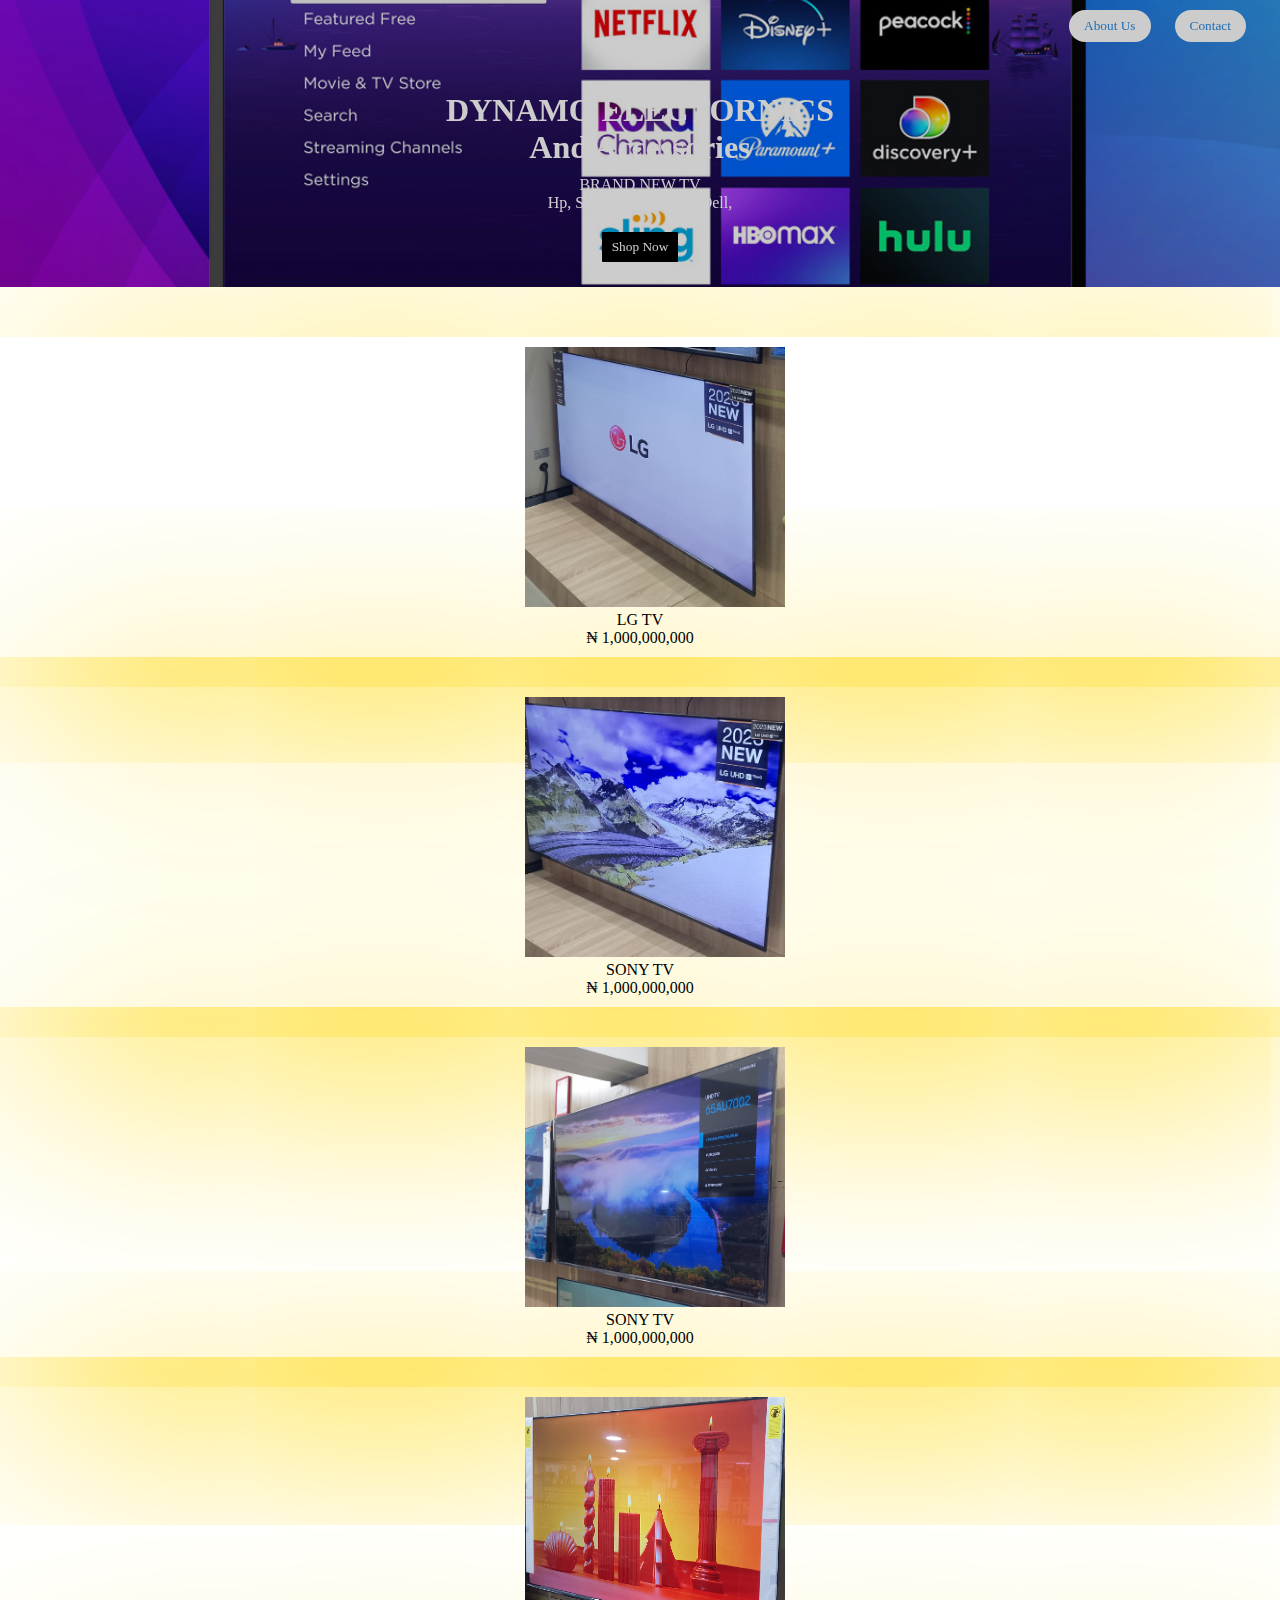
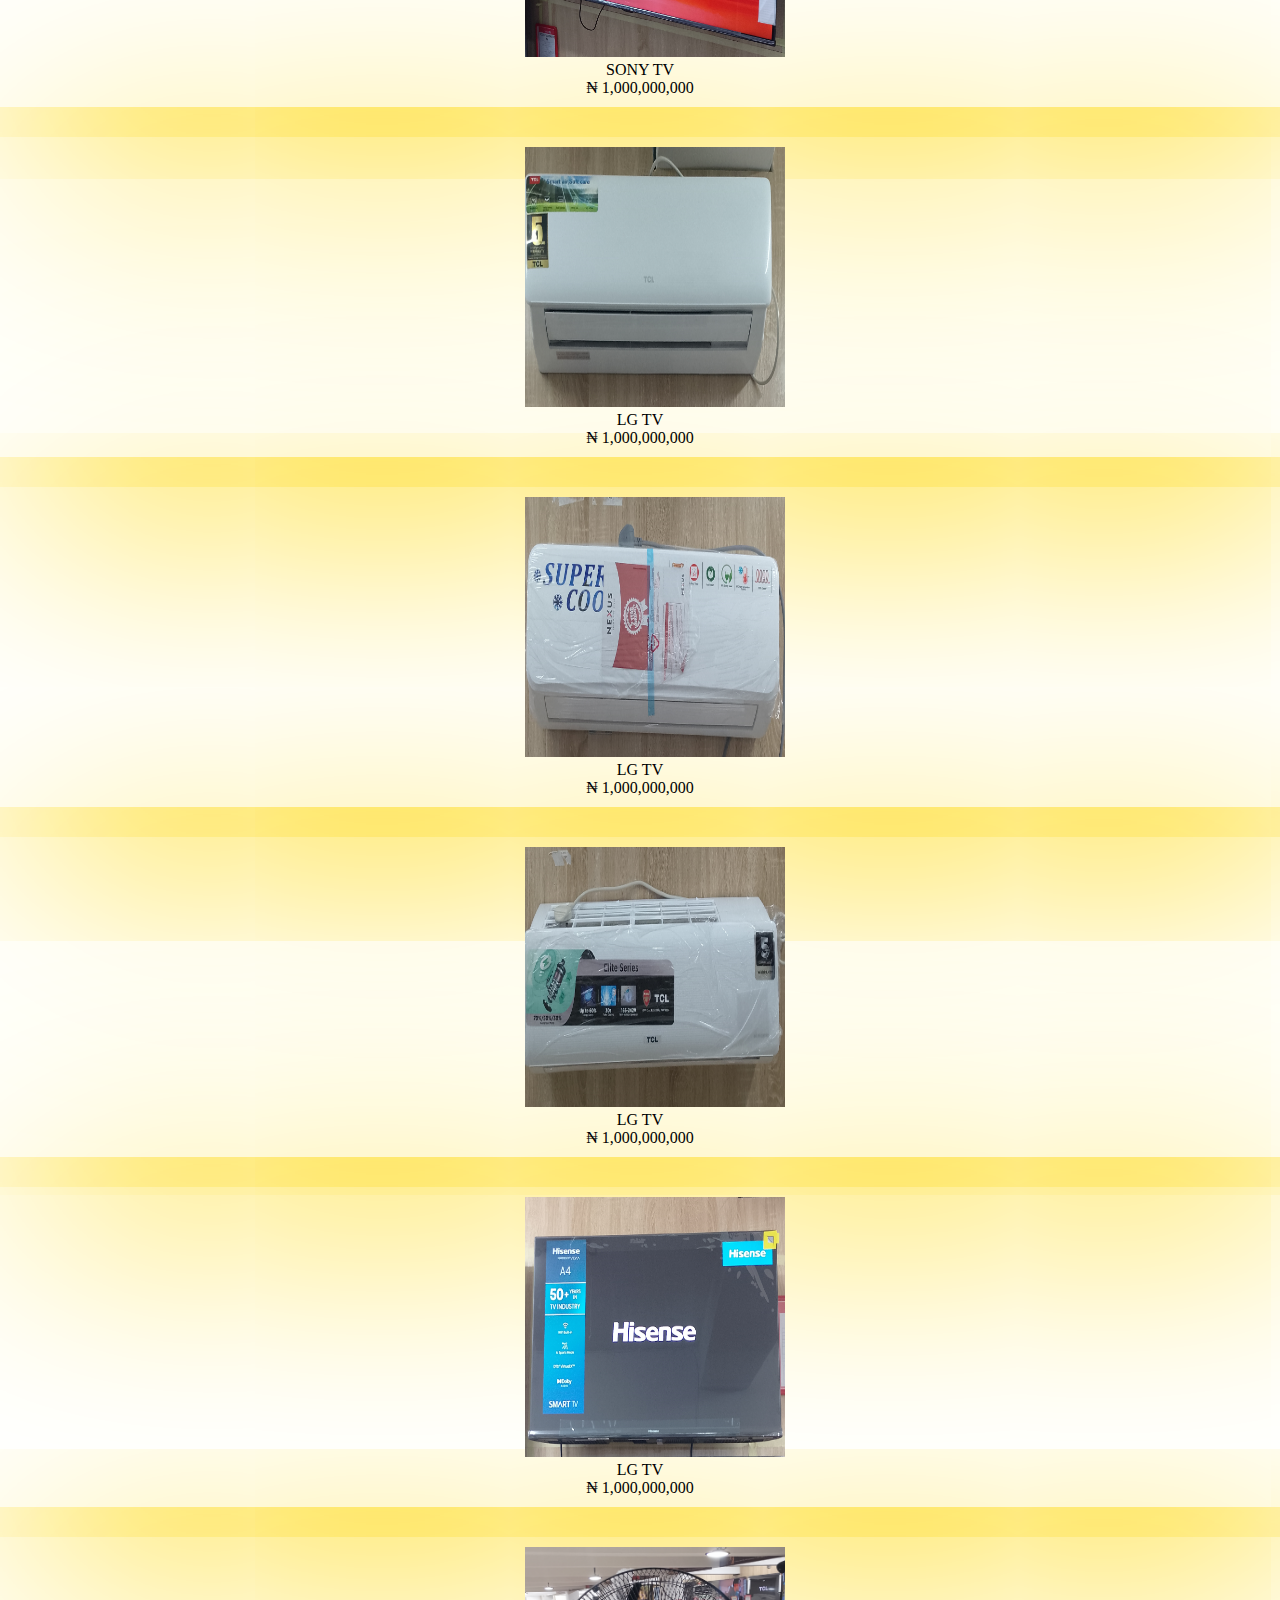
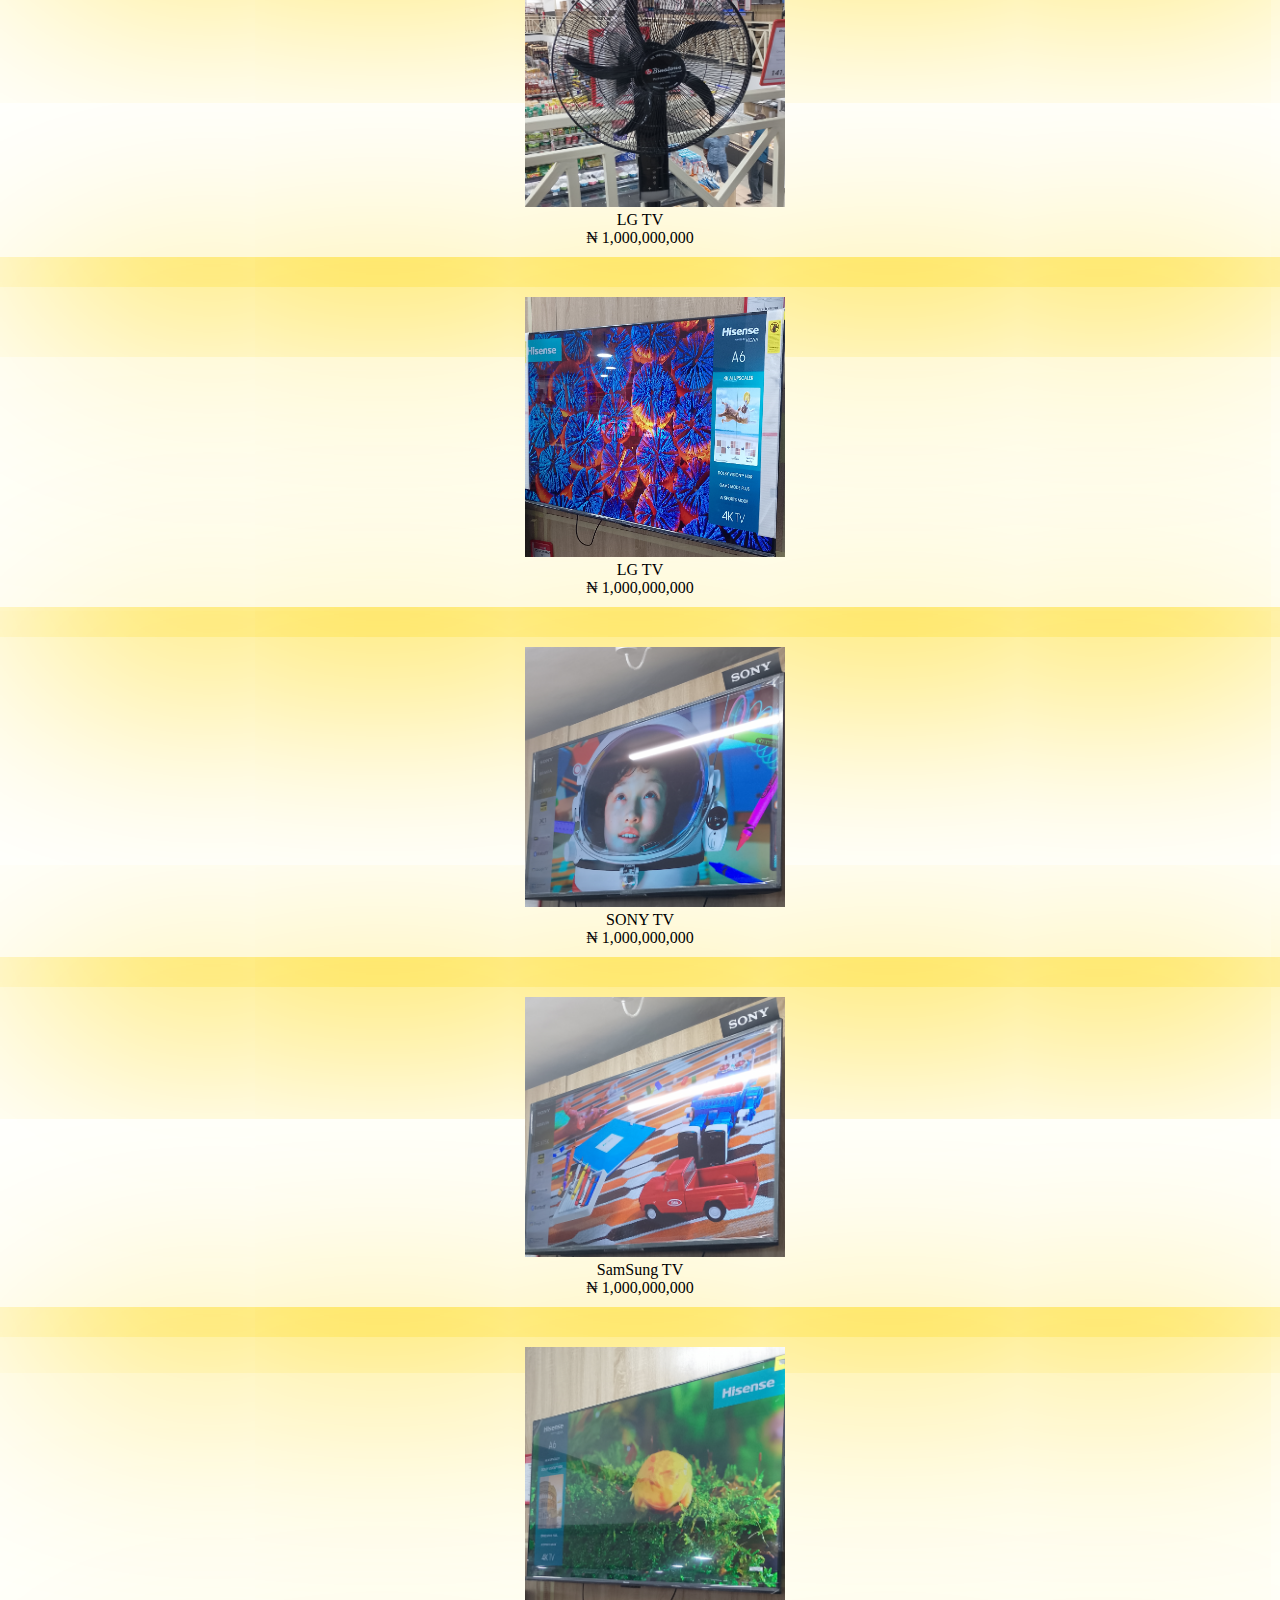
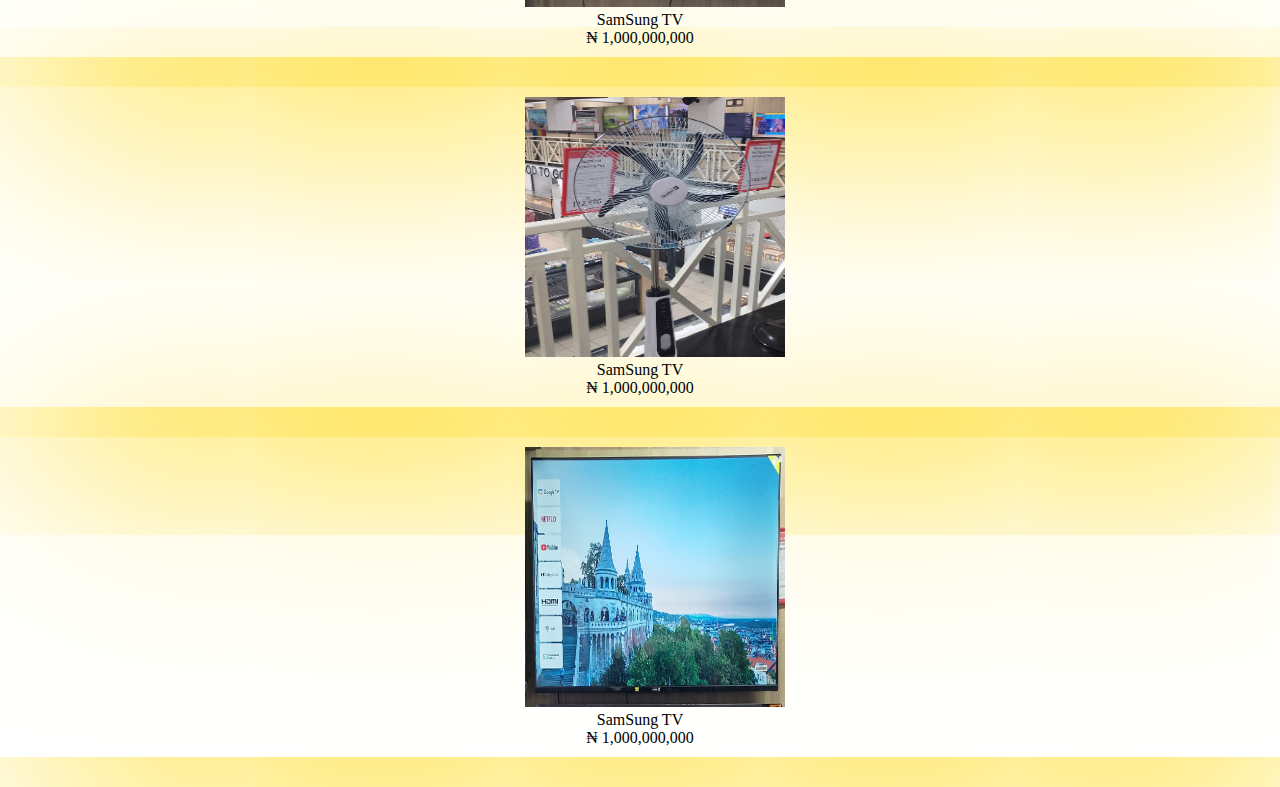
<file: index.html>
<!DOCTYPE html>
<html lang="en">
  <head>
    <meta charset="UTF-8" />
    <meta name="viewport" content="width=device-width, initial-scale=1.0" />
    <title>Document</title>
    <link rel="stylesheet" href="styles.css" />
  </head>
  <body>
    <div class="navbar">
      <ul>
        <li>
          <a href="https://wa.link/yaqaa3"><button>About Us</button></a>
        </li>
        <li>
          <a href="https://wa.link/yaqaa3"><button>Contact</button></a>
        </li>
        <li>
          <a href="#"></a>
        </li>
      </ul>
      <div class="center">
        <h1>
          DYNAMO ELECTORNICS<br />
          And Accessories
        </h1>
        <p>
        BRAND NEW TV <br />Hp, Samsung, Iphones, Dell, 
        </p>
        <button>Shop Now</button>

      </div>
    </div>

    <div class="price">
      <figure>
        <img src="./newimages/IMG_103709_21424.jpeg" alt="" width="260px" height="260px" />
        <figcaption>LG TV <br />&#8358 1,000,000,000</figcaption>
      </figure>
      
    </div>


    <div class="price">
      <figure>
        <img src="./newimages/IMG_103724_21424.jpeg" alt="" width="260px" height="260px" />
        <figcaption>SONY TV <br />&#8358 1,000,000,000</figcaption>
      </figure>
      
      
    </div>


    <div class="price">
      <figure>
        <img src="./newimages/IMG_103742_21424.jpeg" alt="" width="260px" height="260px" />
        <figcaption>SONY TV <br />&#8358 1,000,000,000</figcaption>
      </figure>

    </div>


    <div class="price">
      <figure>
        <img src="./newimages/IMG_103813_21424.jpeg" alt="" width="260px" height="260px" />
        <figcaption>SONY TV <br />&#8358 1,000,000,000</figcaption>
      </figure>

    </div>


    <div class="price">
      <figure>
        <img src="./newimages/IMG_103842_21424.jpeg" alt="" width="260px" height="260px" />
        <figcaption>LG TV <br />&#8358 1,000,000,000</figcaption>
      </figure>
  
    </div>
    
    <div class="price">
      <figure>
        <img src="./newimages/IMG_103859_21424.jpeg" alt="" width="260px" height="260px" />
        <figcaption>LG TV <br />&#8358 1,000,000,000</figcaption>
      </figure>
  
    </div>
    <div class="price">
      <figure>
        <img src="./newimages/IMG_103923_21424.jpeg" alt="" width="260px" height="260px" />
        <figcaption>LG TV <br />&#8358 1,000,000,000</figcaption>
      </figure>
  
    </div>
    <div class="price">
      <figure>
        <img src="./newimages/IMG_103943_21424.jpeg" alt="" width="260px" height="260px" />
        <figcaption>LG TV <br />&#8358 1,000,000,000</figcaption>
      </figure>
  
    </div>
    <div class="price">
      <figure>
        <img src="./newimages/IMG_104027_21424.jpeg" alt="" width="260px" height="260px" />
        <figcaption> LG TV<br />&#8358 1,000,000,000</figcaption>
      </figure>
  
    </div>
    <div class="price">
      <figure>
        <img src="./newimages/IMG_104310_21424.jpeg" alt="" width="260px" height="260px" />
        <figcaption>LG TV <br />&#8358 1,000,000,000</figcaption>
      </figure>
  
    </div>
    <div class="price">
      <figure>
        <img src="./newimages/IMG_104356_21424.jpeg" alt="" width="260px" height="260px" />
        <figcaption>SONY TV <br />&#8358 1,000,000,000</figcaption>
      </figure>
  
    </div>
    <div class="price">
      <figure>
        <img src="./newimages/IMG_104415_21424.jpeg" alt="" width="260px" height="260px" />
        <figcaption>SamSung TV <br />&#8358 1,000,000,000</figcaption>
      </figure>
  
    </div>
    <div class="price">
      <figure>
        <img src="./newimages/IMG_104438_21424.jpeg" alt="" width="260px" height="260px" />
        <figcaption>SamSung TV <br />&#8358 1,000,000,000</figcaption>
      </figure>
  
    </div>
    <div class="price">
      <figure>
        <img src="./newimages/IMG_111959_21424.jpeg" alt="" width="260px" height="260px" />
        <figcaption>SamSung TV <br />&#8358 1,000,000,000</figcaption>
      </figure>
  
    </div>
    <div class="price">
      <figure>
        <img src="./newimages/IMG_112042_21424.jpeg" alt="" width="260px" height="260px"  />
        <figcaption>SamSung TV <br />&#8358 1,000,000,000</figcaption>
      </figure>
  
    </div>

    
  </body>
</html>
</file>
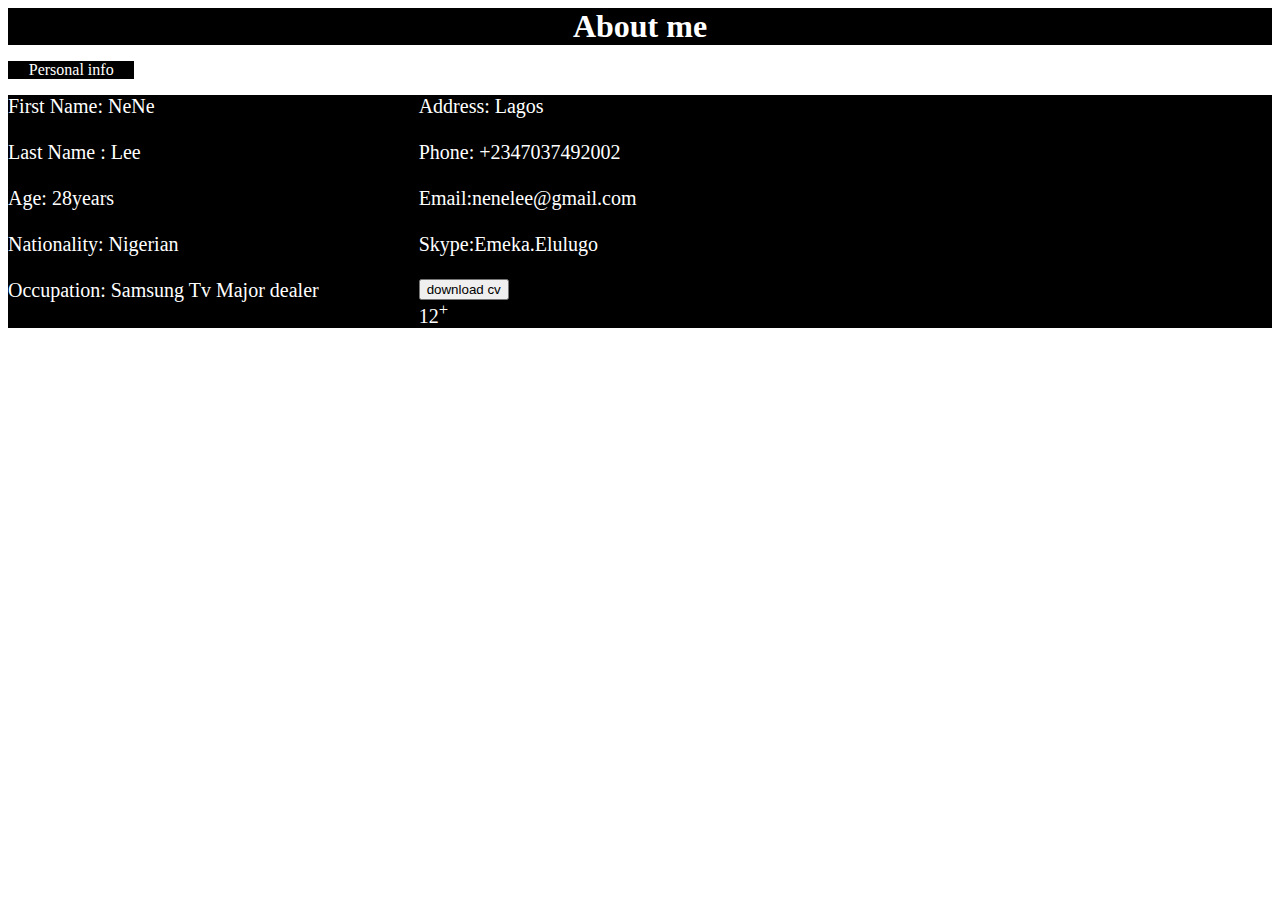
<file: aboutme.html>
</html><!DOCTYPE html>
<html lang="en">
<head>
    <meta charset="UTF-8">
    <meta http-equiv="X-UA-Compatible" content="IE=edge">
    <meta name="viewport" content="width=device-width, initial-scale=1.0">
    <title>Document</title>
    <style>
        h1{
            background-color: black;
            color: white;
            text-align: center;
            margin: 0%;
            padding: 0%;

        }
        .container{
            background-color: black;
            color: white;
            display: flex;
            font-size: 20px;
            
        }
        .xy2{
            margin-left: 100px;
        }
        p{
            text-align: center;
            background-color: black;
            color: white;
            margin-right: 90%;
        }
        .xy3 input{
            
        }

    </style>

</head>
<body>
   <h1>About me</h1> 
   <p>Personal info</p>
   <div class="container">
    <div class="xy1">
        First Name: NeNe <br> <br>
        Last Name : Lee<br> <br>
        Age: 28years <br> <br>
        Nationality: Nigerian <br> <br>
        Occupation: Samsung Tv Major dealer <br> <br>

    </div>
<div class="xy2">
    Address: Lagos <br> <br>
    Phone: +2347037492002 <br> <br>
    Email:nenelee@gmail.com <br> <br>
    Skype:Emeka.Elulugo <br> <br>
    <div class="xy3">
        <input type="button" value="download cv">
    </div>
    <div class="xy4"></div>
    12<sup>+</sup>

    
</div>
   </div>
</body>
</file>
<file: styles.css>
* {
    padding: 0;
    margin: 0;
    box-sizing: border-box;
    font-family: Cambria, Cochin, Georgia, Times, "Times New Roman", serif;
  }
  
  .navbar {
    background-image: url(./newimages/roku-city-1.jpg);
    background-size: cover;
    background-repeat: no-repeat;
    background-position: center;
    width: 100%;
    height: auto;
    background-repeat: no-repeat;
    margin-bottom: 50px;
    filter: brightness(80%);
    padding-bottom: 5px;
  }
  
  .navbar img {
    padding: 0px 0px;
  }
  
  .navbar ul {
    text-align: right;
  }
  
  .navbar li {
    list-style: none;
    display: inline-block;
    padding: 10px;
  }
  
  .navbar a {
    text-decoration: none;
    color: #288adf;
  }
  
  .navbar a button {
    background: #fff;
    color: #288adf;
    border: none;
    padding: 8px 15px;
    border-radius: 100px;
  }
  
  .center {
    text-align: center;
    margin-top: 40px;
  }
  
  .center h1 {
    color:white;
    margin-bottom: 10px;
  }
  
  .center p {
    color: white;
    margin-bottom: 20px;
  }
  
  .center button {
    background-color: black;
    color: white;
    border: none;
    padding: 7px 10px;
    border-radius: 1px;
    text-align: center;
    margin-bottom: 20px;
  }
  
  .center p i {
    color: white;
  }
  
  .price {
    display: flex;
    justify-content: center;
    gap: 40px;
    margin-bottom: 30px;
    flex-wrap: wrap;
    overflow: hidden;
    box-shadow: 40px 40px 400px gold;
  }
  
  .price figure {
    padding: 10px;
    width: 250px;
    height: auto;
  }
  
  .price figcaption {
    text-align: center;
  }
  
  @media (max-width: 380px){
    .price figure{
      width: 150px;
      height: 200px;
      
    }
  
    .price figure img{
      width: 100%;
      height: 80%;
      object-fit: cover;
    }
  }
</file>
